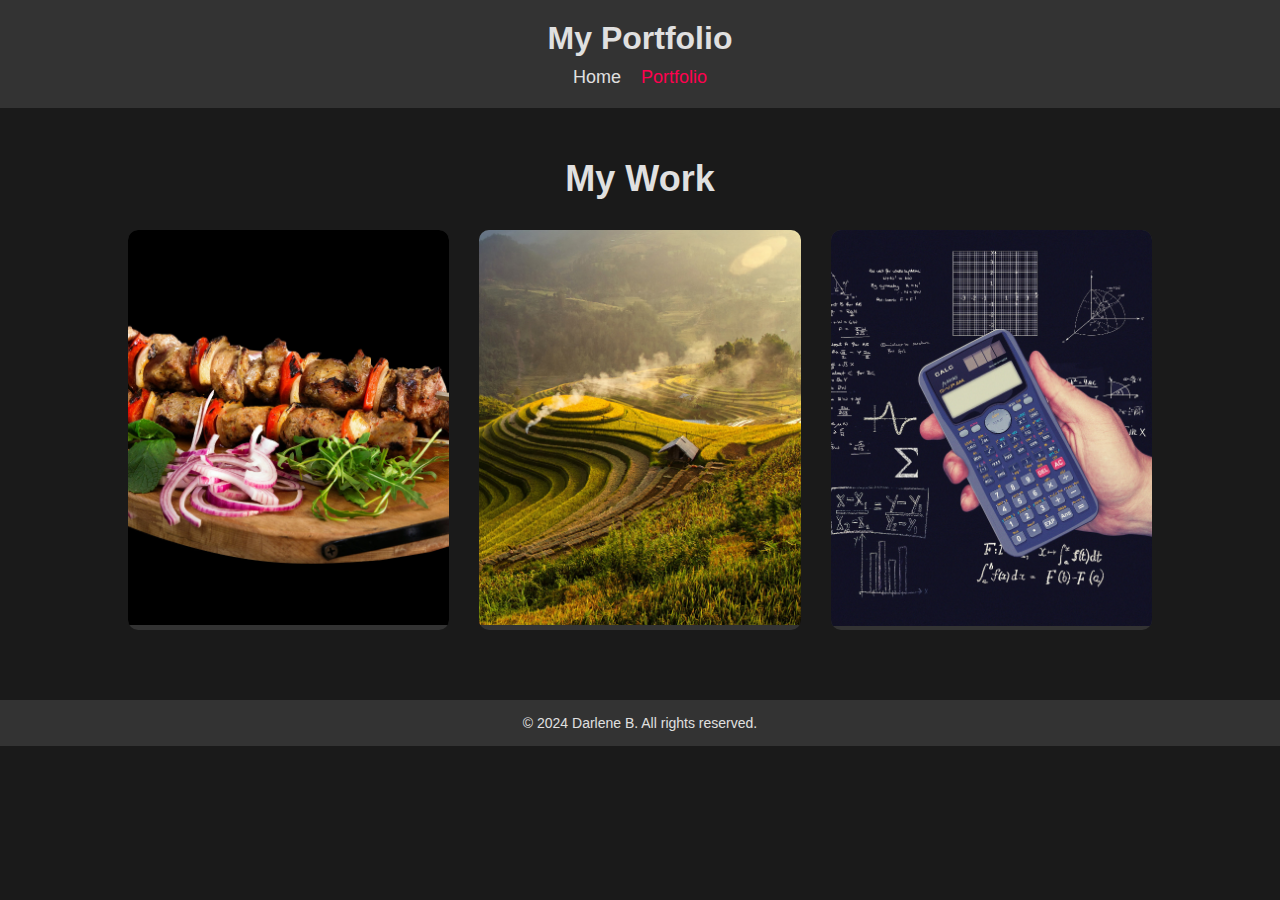
<file: portfolio.html>
<!DOCTYPE html>
<html lang="en">
<head>
    <meta charset="UTF-8">
    <meta name="viewport" content="width=device-width, initial-scale=1.0">
    <title>Portfolio</title>
    <link rel="stylesheet" href="portfolio.css">
    <link rel="stylesheet" href="https://cdnjs.cloudflare.com/ajax/libs/font-awesome/6.0.0-beta3/css/all.min.css">
    <!-- Link to your main stylesheet if needed -->
</head>
<body>
    <header>
        <h1>My Portfolio</h1>
        <nav>
            <a href="index.html">Home</a>
            <a href="portfolio.html" class="active">Portfolio</a>
        </nav>
    </header>

    <section id="portfolio">
        <div class="container">
            <h1 class="sub-title">My Work</h1>
            <div class="work-list">
                <!-- Project 1: Azteck Restaurant Site -->
                <div class="work">
                    <img src="images/work-1.jpg" alt="Azteck Restaurant Site" class="project-img"/>
                    <div class="layer">
                        <h3>Azteck Restaurant Site</h3>
                        <p>Discover an exceptional dining experience with our comprehensive restaurant platform. Easily book tables or order food for delivery with real-time order tracking, online payments, and a seamless user experience.</p>
                        <div class="buttons">
                            <a href="#" class="button"><i class="fas fa-external-link-alt"></i> View Site</a>
                            <a href="https://github.com/yourusername" target="_blank" rel="noopener noreferrer" class="button">
                                <i class="fab fa-github"></i> GitHub
                            </a>
                        </div>
                    </div>
                </div>
                
                <!-- Project 2: Weather App -->
                <div class="work">
                    <img src="images/work-2.jpg" alt="Weather App" class="project-img"/>
                    <div class="layer">
                        <h3>Weather App</h3>
                        <p>An interactive weather dashboard built with React.js and OpenWeather API, providing real-time weather updates and a seamless user experience through efficient UI rendering and accurate data.</p>
                        <div class="buttons">
                            <a href="https://weather-app-psi-wheat.vercel.app/" target="_blank" rel="noopener noreferrer" class="button"><i class="fas fa-external-link-alt"></i> Live Demo</a>
                            <a href="https://github.com/yourusername/weather-app" target="_blank" rel="noopener noreferrer" class="button"><i class="fab fa-github"></i> GitHub</a>
                        </div>
                    </div>
                </div>

                <!-- Project 3: Vanilla JS Calculator -->
                <div class="work">
                    <img src="images/work-3.jpg" alt="Vanilla JS Calculator" class="project-img"/>
                    <div class="layer">
                        <h3>Vanilla JS Calculator</h3>
                        <p>This simple vanilla JavaScript calculator helped me learn the basics of JavaScript and perform basic arithmetic operations using fundamental principles.</p>
                        <div class="buttons">
                            <a href="https://vanilla-js-calculator-nine.vercel.app/" target="_blank" rel="noopener noreferrer" class="button">
                                <i class="fas fa-external-link-alt"></i> View Project</a>
                            <a href="https://github.com/brooke2384/Vanilla-Js-Calculator" target="_blank" rel="noopener noreferrer" class="button"><i class="fab fa-github"></i> GitHub</a>
                        </div>
                    </div>
                </div>
            </div>
        </div>
    </section>

    <footer>
        <p>&copy; 2024 Darlene B. All rights reserved.</p>
    </footer>

</body>
</html>
</file>
<file: portfolio.css>
/*-------- General Reset and Styling --------*/
* {
    margin: 0;
    padding: 0;
    box-sizing: border-box;
    scroll-behavior: smooth;
}

html {
    scroll-behavior: smooth;
}

body {
    background-color: #1a1a1a; /* Dark background for the entire page */
    color: #e0e0e0; /* Light text color for contrast */
    font-family: 'Poppins', sans-serif;
}

/*-------- Header Styling --------*/
header {
    background-color: #333; /* Dark header background */
    padding: 20px;
    text-align: center;
}

header h1 {
    color: #e0e0e0; /* Light color for the header text */
    margin-bottom: 10px;
}

nav {
    display: flex;
    justify-content: center;
    gap: 20px;
}

nav a {
    color: #e0e0e0; /* Light color for navigation links */
    text-decoration: none;
    font-size: 18px;
    transition: color 0.3s ease;
}

nav a:hover,
nav a.active {
    color: #ff004f; /* Highlight color for active and hovered links */
}

/*-------- Portfolio Section Styling --------*/
#portfolio {
    padding: 50px 0;
    background-color: #1a1a1a; /* Blackish background for portfolio section */
}

.container {
    width: 80%;
    margin: 0 auto;
}

.sub-title {
    font-size: 36px;
    color: #e0e0e0;
    margin-bottom: 30px;
    text-align: center;
}

.work-list {
    display: grid;
    grid-template-columns: repeat(auto-fit, minmax(250px, 1fr));
    gap: 30px;
}

.work {
    position: relative;
    border-radius: 10px;
    overflow: hidden;
    background-color: #333; /* Background for each work item */
    color: #e0e0e0;
}

.project-img {
    width: 100%;
    transition: transform 0.3s ease;
}

.work:hover .project-img {
    transform: scale(1.05);
}

.layer {
    width: 100%;
    height: 100%;
    background: rgba(0, 0, 0, 0.8);
    position: absolute;
    top: 0;
    left: 0;
    display: flex;
    flex-direction: column;
    align-items: center;
    justify-content: center;
    opacity: 0;
    transition: opacity 0.3s ease;
    padding: 20px;
    text-align: center;
}

.work:hover .layer {
    opacity: 1;
}

.layer h3 {
    font-size: 24px;
    margin-bottom: 15px;
}

.layer p {
    font-size: 16px;
    margin-bottom: 20px;
}

.buttons {
    display: flex;
    gap: 10px;
}

.button {
    display: inline-flex;
    align-items: center;
    justify-content: center;
    background-color: #ff004f;
    color: #e0e0e0;
    text-decoration: none;
    padding: 10px 15px;
    border-radius: 5px;
    font-size: 14px;
    transition: background-color 0.3s ease, transform 0.3s ease;
}

.button i {
    margin-right: 5px;
}

.button:hover {
    background-color: #e6003c;
    transform: scale(1.05);
}

/*-------- Footer Styling --------*/
footer {
    background-color: #333;
    color: #e0e0e0;
    text-align: center;
    padding: 15px;
    margin-top: 20px;
}

footer p {
    margin: 0;
    font-size: 14px;
}
</file>
